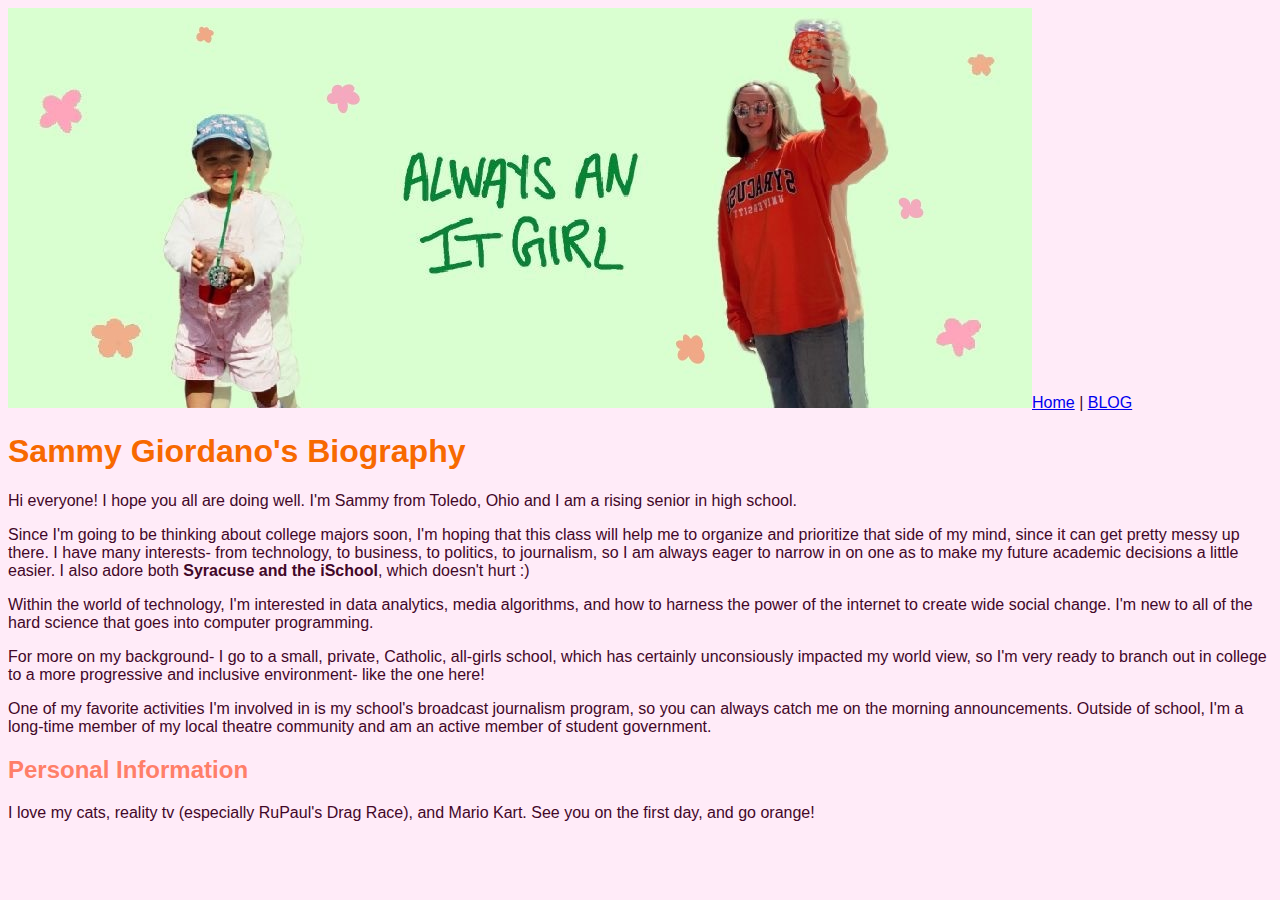
<file: index.html>
<!DOCTYPE html>
<html>
    <head>
        <meta charset="utf-8">
        <title>[Sammy Giordano]-Bio</title>
        <link rel="stylesheet" href="styles.css">
        <link rel="preconnect" href="https://fonts.googleapis.com">
        <link rel="preconnect" href="https://fonts.gstatic.com" crossorigin>
        <link href="https://fonts.googleapis.com/css2?family=Raleway&display=swap" rel="stylesheet">
        <link rel="shortcut icon" type="image/x-icon" href="favicon.ico">
    </head>
    <body>
        <img src="Attachment-1.jpeg" alt="Baby Sammy and current Sammy"
        <nav><a href="index.html">Home</a> | <a href="blog.html">BLOG</a></nav>
        <div>
        <h1>Sammy Giordano's Biography</h1>
        <p>
            Hi everyone! I hope you all are doing well. I'm Sammy from Toledo, Ohio and I am a rising senior in high school.
        </p> 
        <p>
            Since I'm going to be thinking about college majors soon, I'm hoping that this class will help me to organize and prioritize that side of my mind, since it can get pretty messy up there. I have many interests- from technology, to business, to politics, to journalism, so I am always eager to narrow in on one as to make my future academic decisions a little easier. I also adore both <strong>Syracuse and the iSchool</strong>, which doesn't hurt :)
        </p>
        <p>
            Within the world of technology, I'm interested in data analytics, media algorithms, and how to harness the power of the internet to create wide social change. I'm new to all of the hard science that goes into computer programming.
        </p>
        <p>
            For more on my background- I go to a small, private, Catholic, all-girls school, which has certainly unconsiously impacted my world view, so I'm very ready to branch out in college to a more progressive and inclusive environment- like the one here!
        </p>
        <p>
            One of my favorite activities I'm involved in is my school's broadcast journalism program, so you can always catch me on the morning announcements. Outside of school, I'm a long-time member of my local theatre community and am an active member of student government.
        </p>
        <h2>Personal Information</h2>
        <p>
            I love my cats, reality tv (especially RuPaul's Drag Race), and Mario Kart. See you on the first day, and go orange!
        </p>  
        </div>
        <script src="https://apps.elfsight.com/p/platform.js" defer></script>
        <div class="elfsight-app-4206ce5a-5107-4e78-8323-9fe935fbc9e9"></div>
    </body>
</html>
</file>
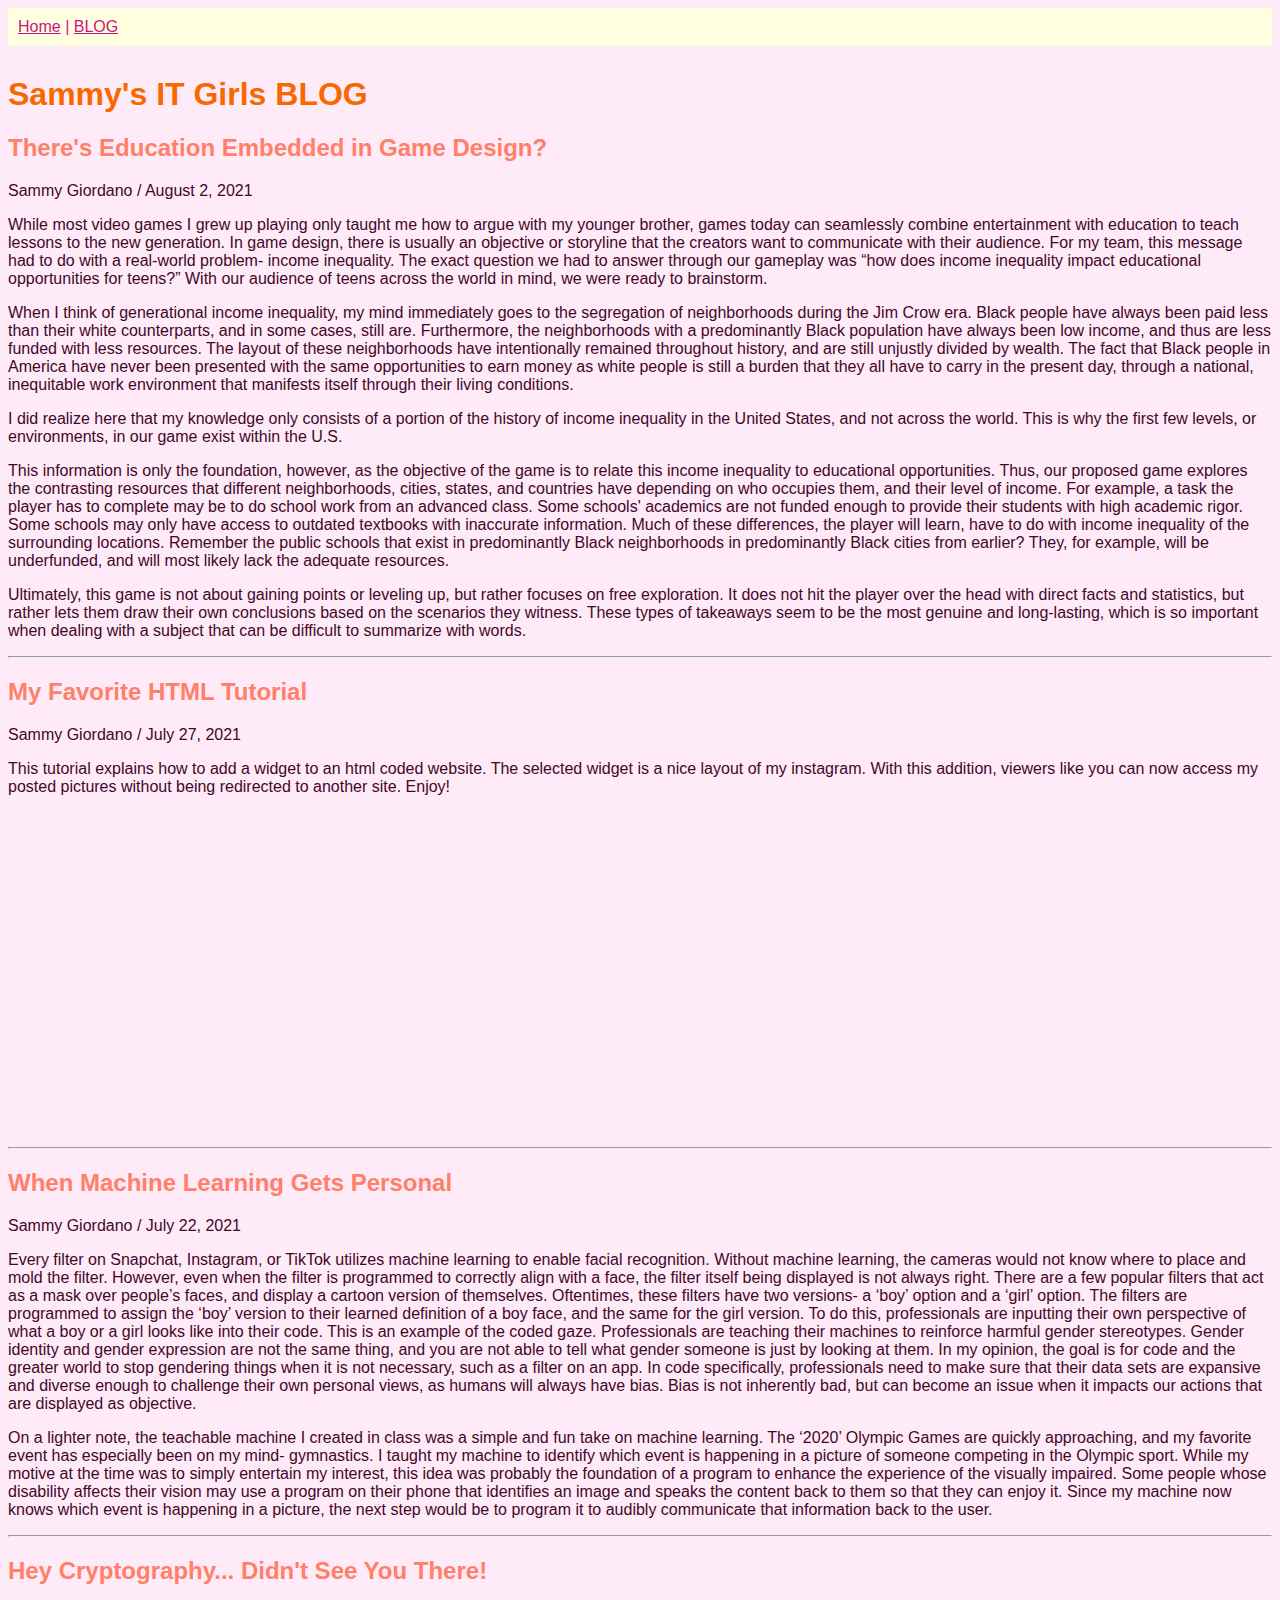
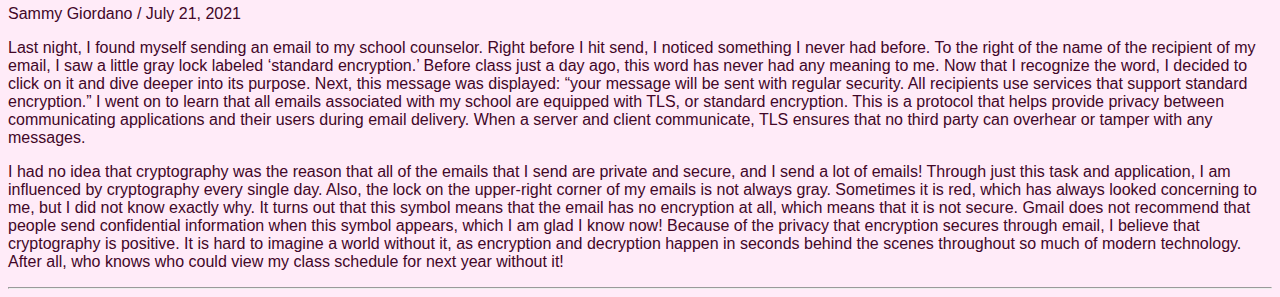
<file: blog.html>
<!DOCTYPE html>
<html>
    <head>
        <meta charset="utf-8">
        <title>IT Girls BLOG</title>
        <link rel="stylesheet" href="styles.css">
        <link rel="preconnect" href="https://fonts.googleapis.com">
        <link rel="preconnect" href="https://fonts.gstatic.com" crossorigin>
        <link href="https://fonts.googleapis.com/css2?family=Raleway&display=swap" rel="stylesheet">
        <link rel="shortcut icon" type="image/x-icon" href="favicon.ico">
    </head>
    <body>
        <nav><a href="index.html">Home</a> | <a href="blog.html">BLOG</a></nav>
        <h1>Sammy's IT Girls BLOG</h1>
        <h2>There's Education Embedded in Game Design?</h2>
        <p>Sammy Giordano / August 2, 2021</p>
        <p>
            While most video games I grew up playing only taught me how to argue with my younger brother, games today can seamlessly combine entertainment with education to teach lessons to the new generation. In game design, there is usually an objective or storyline that the creators want to communicate with their audience. For my team, this message had to do with a real-world problem- income inequality. The exact question we had to answer through our gameplay was “how does income inequality impact educational opportunities for teens?” With our audience of teens across the world in mind, we were ready to brainstorm.
        </p>
        <p>
            When I think of generational income inequality, my mind immediately goes to the segregation of neighborhoods during the Jim Crow era. Black people have always been paid less than their white counterparts, and in some cases, still are. Furthermore, the neighborhoods with a predominantly Black population have always been low income, and thus are less funded with less resources. The layout of these neighborhoods have intentionally remained throughout history, and are still unjustly divided by wealth. The fact that Black people in America have never been presented with the same opportunities to earn money as white people is still a burden that they all have to carry in the present day, through a national, inequitable work environment that manifests itself through their living conditions.
        </p>
        <p>
            I did realize here that my knowledge only consists of a portion of the history of income inequality in the United States, and not across the world. This is why the first few levels, or environments, in our game exist within the U.S.
        </p>
        <p>
            This information is only the foundation, however, as the objective of the game is to relate this income inequality to educational opportunities. Thus, our proposed game explores the contrasting resources that different neighborhoods, cities, states, and countries have depending on who occupies them, and their level of income. For example, a task the player has to complete may be to do school work from an advanced class. Some schools' academics are not funded enough to provide their students with high academic rigor. Some schools may only have access to outdated textbooks with inaccurate information. Much of these differences, the player will learn, have to do with income inequality of the surrounding locations. Remember the public schools that exist in predominantly Black neighborhoods in predominantly Black cities from earlier? They, for example, will be underfunded, and will most likely lack the adequate resources.
        </p>
        <p>
            Ultimately, this game is not about gaining points or leveling up, but rather focuses on free exploration. It does not hit the player over the head with direct facts and statistics, but rather lets them draw their own conclusions based on the scenarios they witness. These types of takeaways seem to be the most genuine and long-lasting, which is so important when dealing with a subject that can be difficult to summarize with words.
        </p>
        <hr>
        <h2>My Favorite HTML Tutorial</h2>
        <p>Sammy Giordano / July 27, 2021</p>
        <p>
            This tutorial explains how to add a widget to an html coded website. The selected widget is a nice layout of my instagram. With this addition, viewers like you can now access my posted pictures without being redirected to another site. Enjoy!
        </p>
        <p>
            <iframe width="560" height="315" src="https://www.youtube.com/embed/k-Q-hRCg_O8" title="YouTube video player" frameborder="0" allow="accelerometer; autoplay; clipboard-write; encrypted-media; gyroscope; picture-in-picture" allowfullscreen></iframe>
        </p>
        <hr>
        <h2>When Machine Learning Gets Personal</h2>
        <p>Sammy Giordano / July 22, 2021</p>
        <p>
            Every filter on Snapchat, Instagram, or TikTok utilizes machine learning to enable facial recognition. Without machine learning, the cameras would not know where to place and mold the filter. However, even when the filter is programmed to correctly align with a face, the filter itself being displayed is not always right. There are a few popular filters that act as a mask over people’s faces, and display a cartoon version of themselves. Oftentimes, these filters have two versions- a ‘boy’ option and a ‘girl’ option. The filters are programmed to assign the ‘boy’ version to their learned definition of a boy face, and the same for the girl version. To do this, professionals are inputting their own perspective of what a boy or a girl looks like into their code. This is an example of the coded gaze. Professionals are teaching their machines to reinforce harmful gender stereotypes. Gender identity and gender expression are not the same thing, and you are not able to tell what gender someone is just by looking at them. In my opinion, the goal is for code and the greater world to stop gendering things when it is not necessary, such as a filter on an app. In code specifically, professionals need to make sure that their data sets are expansive and diverse enough to challenge their own personal views, as humans will always have bias. Bias is not inherently bad, but can become an issue when it impacts our actions that are displayed as objective. 
        </p>
        <p>
            On a lighter note, the teachable machine I created in class was a simple and fun take on machine learning. The ‘2020’ Olympic Games are quickly approaching, and my favorite event has especially been on my mind- gymnastics. I taught my machine to identify which event is happening in a picture of someone competing in the Olympic sport. While my motive at the time was to simply entertain my interest, this idea was probably the foundation of a program to enhance the experience of the visually impaired. Some people whose disability affects their vision may use a program on their phone that identifies an image and speaks the content back to them so that they can enjoy it. Since my machine now knows which event is happening in a picture, the next step would be to program it to audibly communicate that information back to the user. 
        </p>
        <hr>
        <h2>Hey Cryptography... Didn't See You There!</h2>
        <p>Sammy Giordano / July 21, 2021</p>
        <p>
            Last night, I found myself sending an email to my school counselor. Right before I hit send, I noticed something I never had before. To the right of the name of the recipient of my email, I saw a little gray lock labeled ‘standard encryption.’ Before class just a day ago, this word has never had any meaning to me. Now that I recognize the word, I decided to click on it and dive deeper into its purpose. Next, this message was displayed: “your message will be sent with regular security. All recipients use services that support standard encryption.” I went on to learn that all emails associated with my school are equipped with TLS, or standard encryption. This is a protocol that helps provide privacy between communicating applications and their users during email delivery. When a server and client communicate, TLS ensures that no third party can overhear or tamper with any messages.
        </p>
        <p>
            I had no idea that cryptography was the reason that all of the emails that I send are private and secure, and I send a lot of emails! Through just this task and application, I am influenced by cryptography every single day. Also, the lock on the upper-right corner of my emails is not always gray. Sometimes it is red, which has always looked concerning to me, but I did not know exactly why. It turns out that this symbol means that the email has no encryption at all, which means that it is not secure. Gmail does not recommend that people send confidential information when this symbol appears, which I am glad I know now! Because of the privacy that encryption secures through email, I believe that cryptography is positive. It is hard to imagine a world without it, as encryption and decryption happen in seconds behind the scenes throughout so much of modern technology. After all, who knows who could view my class schedule for next year without it!
        </p>
        <hr>
    </body>
</html>
</file>
<file: styles.css>
body {
    color:#420728;
    background-color:#ffebf8;
    font-family:Georgia, Verdana, sans-serif;
}
h1 {color:#F76900}
h2 {color:#ff7f69}
nav {
    padding: 10px;
    margin-bottom: 30px;
    background-color:lightyellow;
}
nav a {color:mediumvioletred;}
nav {color:mediumvioletred;}
nav a:hover {background-color:orange}
div {
    border: 1px orange
}
</file>
